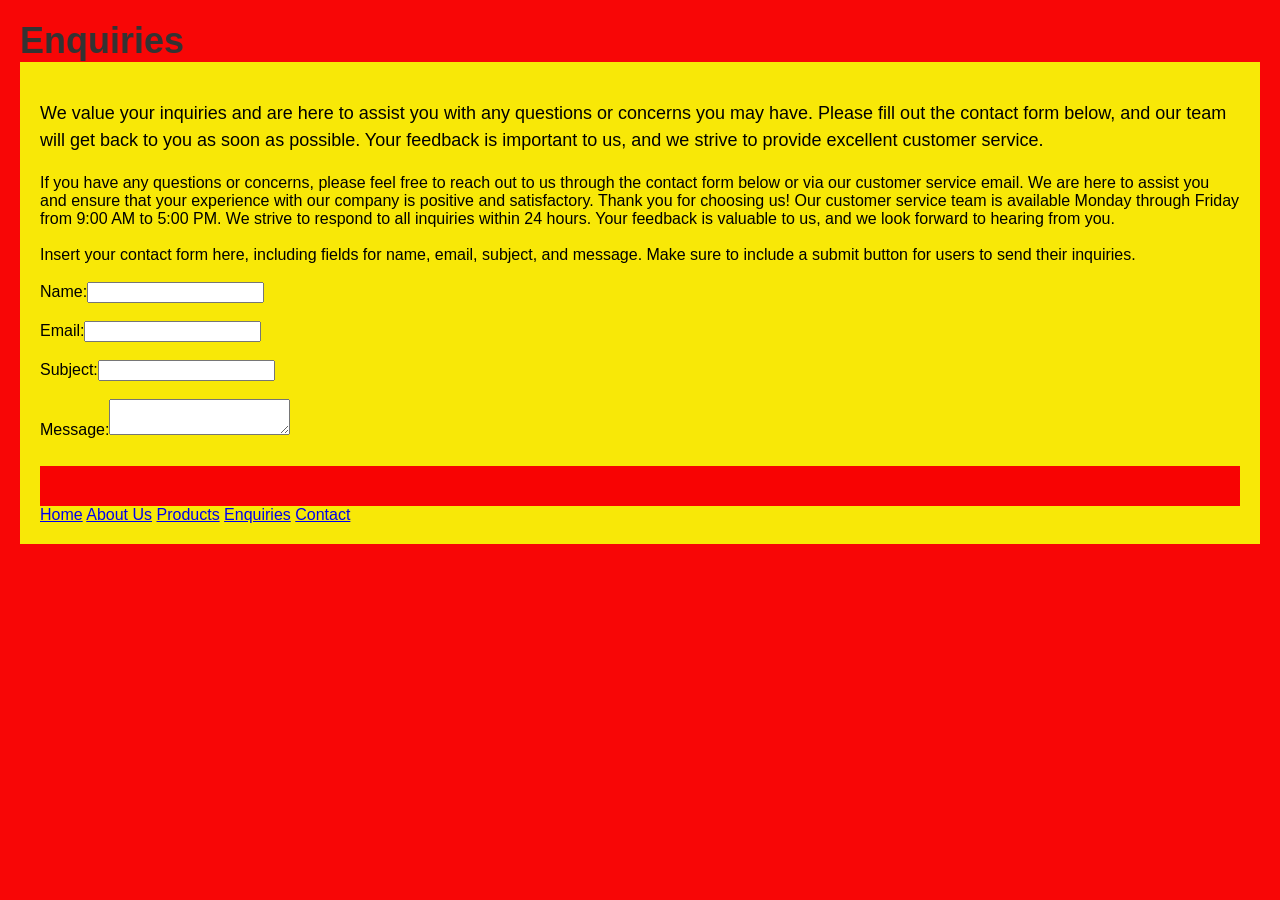
<file: enquires.html>
<!DOCTYPE html>
<html lang="en">
<head>
    <meta charset="UTF-8">
    <meta name="viewport" content="width=device-width, initial-scale=1.0">
    <title>Document</title>
    <link rel="stylesheet" href="enquires.css"></link:>
</head>

 <header>
       <h1>Enquiries</h1>
     
<body>
    <div class="content">
        <p>We value your inquiries and are here to assist you with any questions or concerns you may have. Please fill out the contact form below, and our team will get back to you as soon as possible. Your feedback is important to us, and we strive to provide excellent customer service.</p>
    If you have any questions or concerns, please feel free to reach out to us through the contact form below or via our customer service email. We are here to assist you and ensure that your experience with our company is positive and satisfactory. Thank you for choosing us!
 Our customer service team is available Monday through Friday from 9:00 AM to 5:00 PM. We strive to respond to all inquiries within 24 hours. Your feedback is valuable to us, and we look forward to hearing from you.
 <br/>
 <br/>


 Insert your contact form here, including fields for name, email, subject, and message. Make sure to include a submit button for users to send their inquiries.
 <br/>
<br/>
 <table></table width="150%"><tr><td>Name:</td><td><input type="text" name="name" required></td></tr>
 <br/>
 <br/>
<tr><td>Email:</td><td><input type="email" name="email" required></td></tr>
 <br/>
 <br/>

<tr><td>Subject:</td><td><input type="text" name="subject" required></td></tr>
 <br/>
 <br/>

<tr><td>Message:</td><td><textarea name="message" required></textarea></td></tr><table width="500%"><tr><td colspan="2" align="center"><input type="submit" value="Submit"></td></tr></table>
  <div>

  
 

      

    




    




   <footer></footer>
   <a href="index.html">Home</a>
      <a href="about_us.html">About Us</a>
      <a href="products.html">Products</a>
      <a href="enquires.html">Enquiries</a>
      <a href="contact.html">Contact</a> <style>
      footer {
        grid-area: footer;
        background-color: #f80303;
        text-align: center;
        padding: 20px;
      }

</body>

</html>
</file>
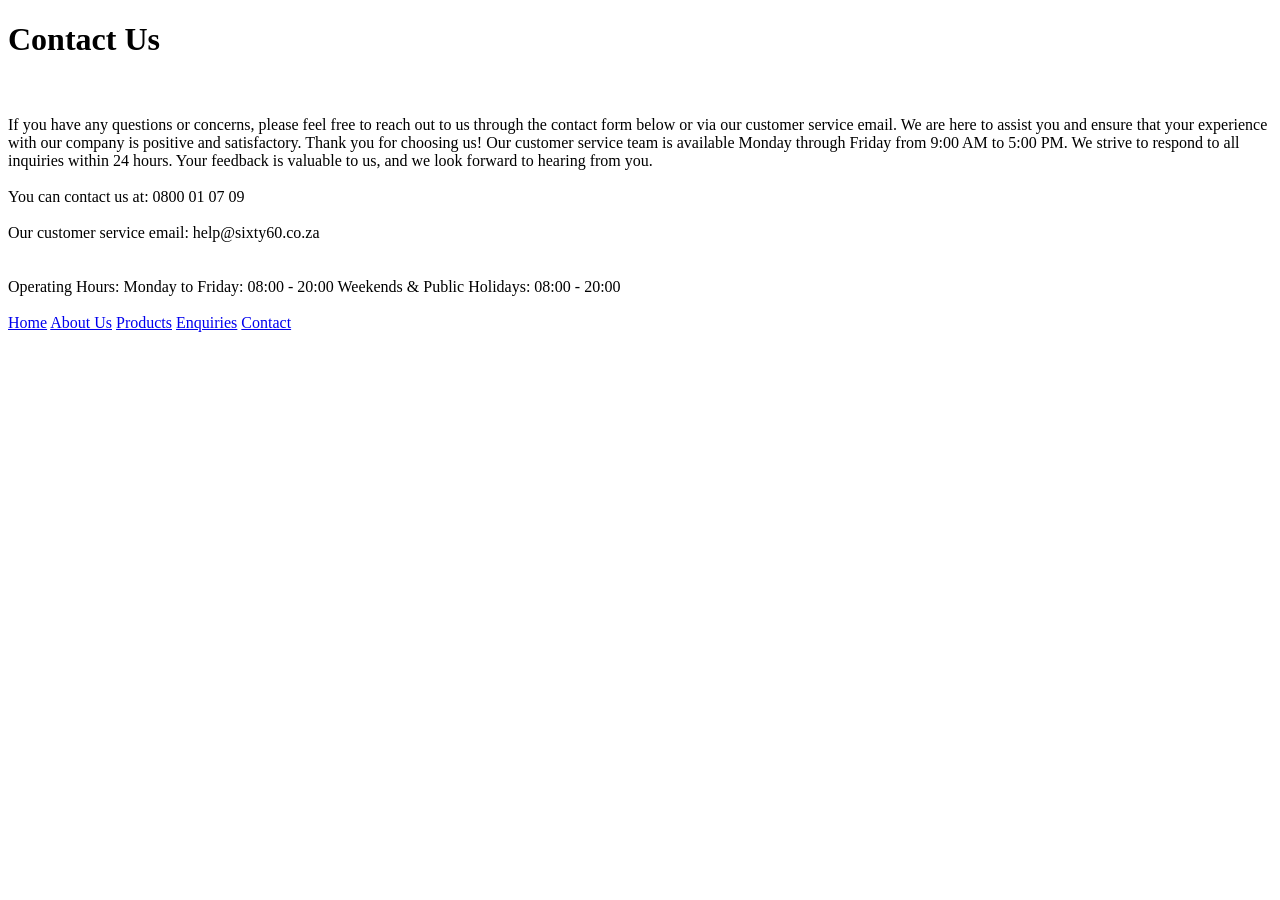
<file: 12345_masilelasthe32-code_WEDE5020POE_P1/contact.html>
<!DOCTYPE html>
<html lang="en">
<head>
    <meta charset="UTF-8">
    <meta name="viewport" content="width=device-width, initial-scale=1.0">
    <title>Document</title>
</head>
<h1>Contact Us</h1>
 <br/>
 <br/>    
<body>
  
    If you have any questions or concerns, please feel free to reach out to us through the contact form below or via our customer service email. We are here to assist you and ensure that your experience with our company is positive and satisfactory. Thank you for choosing us!
 Our customer service team is available Monday through Friday from 9:00 AM to 5:00 PM. We strive to respond to all inquiries within 24 hours. Your feedback is valuable to us, and we look forward to hearing from you.
 <br/>
 <br/>
 You can contact us at: 0800 01 07 09
 <br/>
 <br/>
 Our customer service email: help@sixty60.co.za
 <br/>
 <br/>
 <br/>
Operating Hours:
Monday to Friday:
08:00 - 20:00
Weekends & Public Holidays:
08:00 - 20:00
<br/>
<br/>
      


    
      




    <footer></footer>




   <footer></footer>
    <a href="index.html">Home</a>
        <a href="about_us.html">About Us</a>
        <a href="products.html">Products</a>
        <a href="enquires.html">Enquiries</a>
        <a href="contact.html">Contact</a>
</body>
</html>
</file>
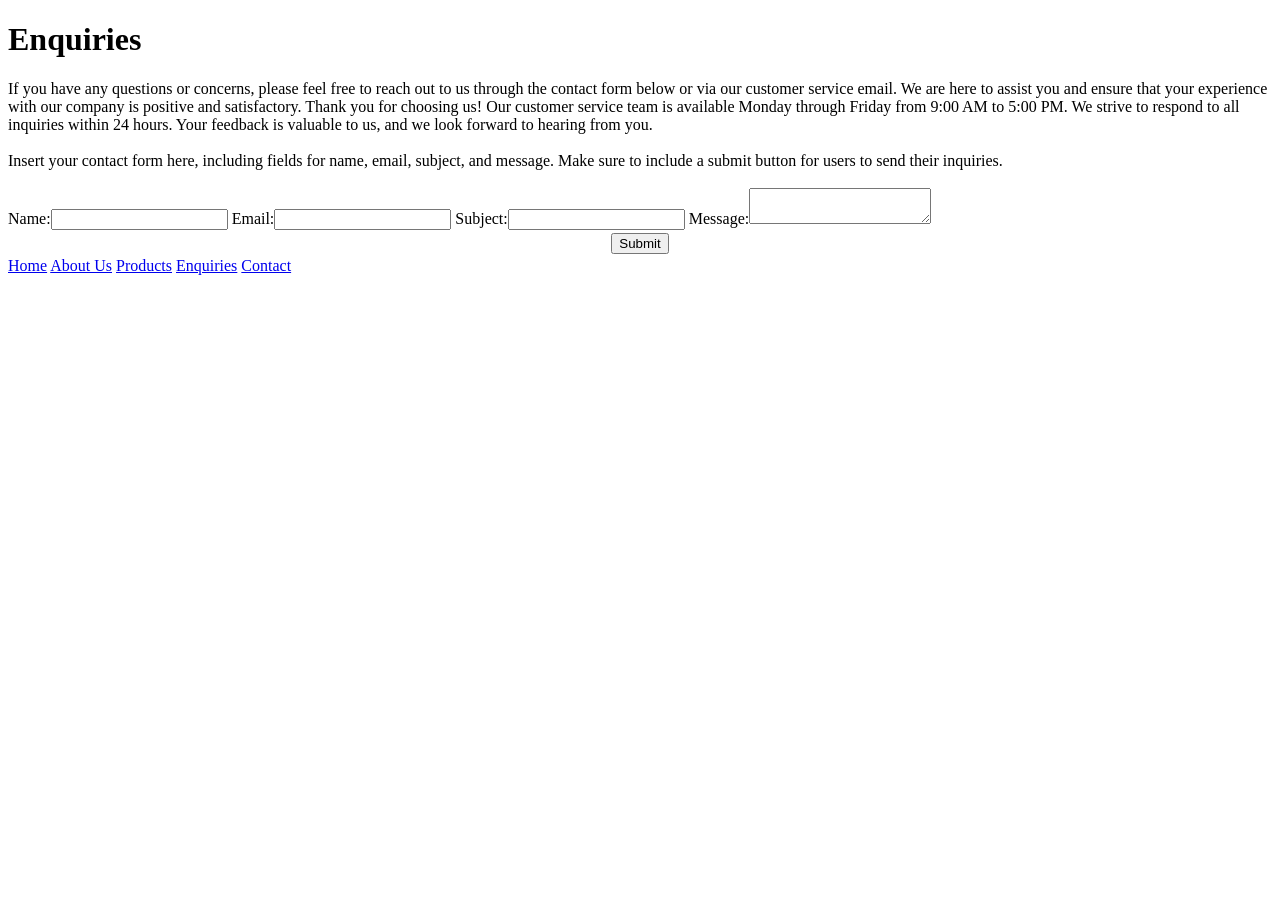
<file: 12345_masilelasthe32-code_WEDE5020POE_P1/enquires.html>
<!DOCTYPE html>
<html lang="en">
<head>
    <meta charset="UTF-8">
    <meta name="viewport" content="width=device-width, initial-scale=1.0">
    <title>Document</title>
</head>
 <header>
       <h1>Enquiries</h1>
     
<body>
    If you have any questions or concerns, please feel free to reach out to us through the contact form below or via our customer service email. We are here to assist you and ensure that your experience with our company is positive and satisfactory. Thank you for choosing us!
 Our customer service team is available Monday through Friday from 9:00 AM to 5:00 PM. We strive to respond to all inquiries within 24 hours. Your feedback is valuable to us, and we look forward to hearing from you.
 <br/>
 <br/>

 Insert your contact form here, including fields for name, email, subject, and message. Make sure to include a submit button for users to send their inquiries.
 <br/>
<br/>
 <table></table><tr><td>Name:</td><td><input type="text" name="name" required></td></tr>
<tr><td>Email:</td><td><input type="email" name="email" required></td></tr>
<tr><td>Subject:</td><td><input type="text" name="subject" required></td></tr>
<tr><td>Message:</td><td><textarea name="message" required></textarea></td></tr><table width="100%"><tr><td colspan="2" align="center"><input type="submit" value="Submit"></td></tr></table>
  

  
 

      

    




    




   <footer></footer>
   <a href="index.html">Home</a>
      <a href="about_us.html">About Us</a>
      <a href="products.html">Products</a>
      <a href="enquires.html">Enquiries</a>
      <a href="contact.html">Contact</a>

</body>

</html>
</file>
<file: enquires.css>
h1 {
  color: #333;
  font-size: 36px;
  margin: 0;
}
h1 {
  color: #333;
  font-size: 36px;
  margin: 0;
}
h1 {font-family: Arial, sans-serif; color: #333; font-size: 36px; margin: 0;}

body { background-color: #f80606; font-family: Arial, sans-serif; margin: 0; padding: 20px; }
p { font-size: 18px; line-height: 1.5; margin-bottom: 20px; }
p {font-family: Arial, sans-serif; font-size: 18px; line-height: 1.5; margin-bottom: 20px;}

#items {
  display: inline-block;
  position: right;
}

.grid-container {
  display: grid;
  grid-template-areas:
    'header'
    'content'
    'menu'
    'items'
    'footer';
  gap: 20px;
}

.header {
  grid-area: header;
  background-color: #f2f2f2;
  text-align: center;
}

.header > h1 {
  font-size: 36px;
}

.menu {
  grid-area: menu;
  background-color: #f2f2f2;
  padding: 20px;
}
.menu ul {
  list-style-type: none;
  padding: 0;
  margin: 0;
}

.menu li {
  margin-bottom: 10px;
  padding: 10px;
  background-color: #e6e6e6;
}

.menu li:hover {
  background-color: #d9d9d9;
}

.content {
  grid-area: content;
  background-color: #f8e807;
  padding: 20px;
}

.items {
  grid-area: items;
  background-color: #f2f2f2;
  padding: 20px;
  border: 1px solid #f7d309;
}
 .items li {
  margin-bottom: 10px;
 }

footer {
  grid-area: footer;
  background-color: #f2f2f2;
  text-align: center;
  padding: 20px;
}





@media screen and (min-width: 320px) and (max-width: 768px) {
  body {
    padding: 10px;
    background-color: #fac8c8;
  }
  .header { grid-area: 1 / span 6; }
  .content { grid-area: 2 / span 1; }
  .menu { grid-area: 3 / span 4; }
  .items { grid-area: 4 / span 6; }
  .footer { grid-area: 5 / span 6; }
}
</file>
